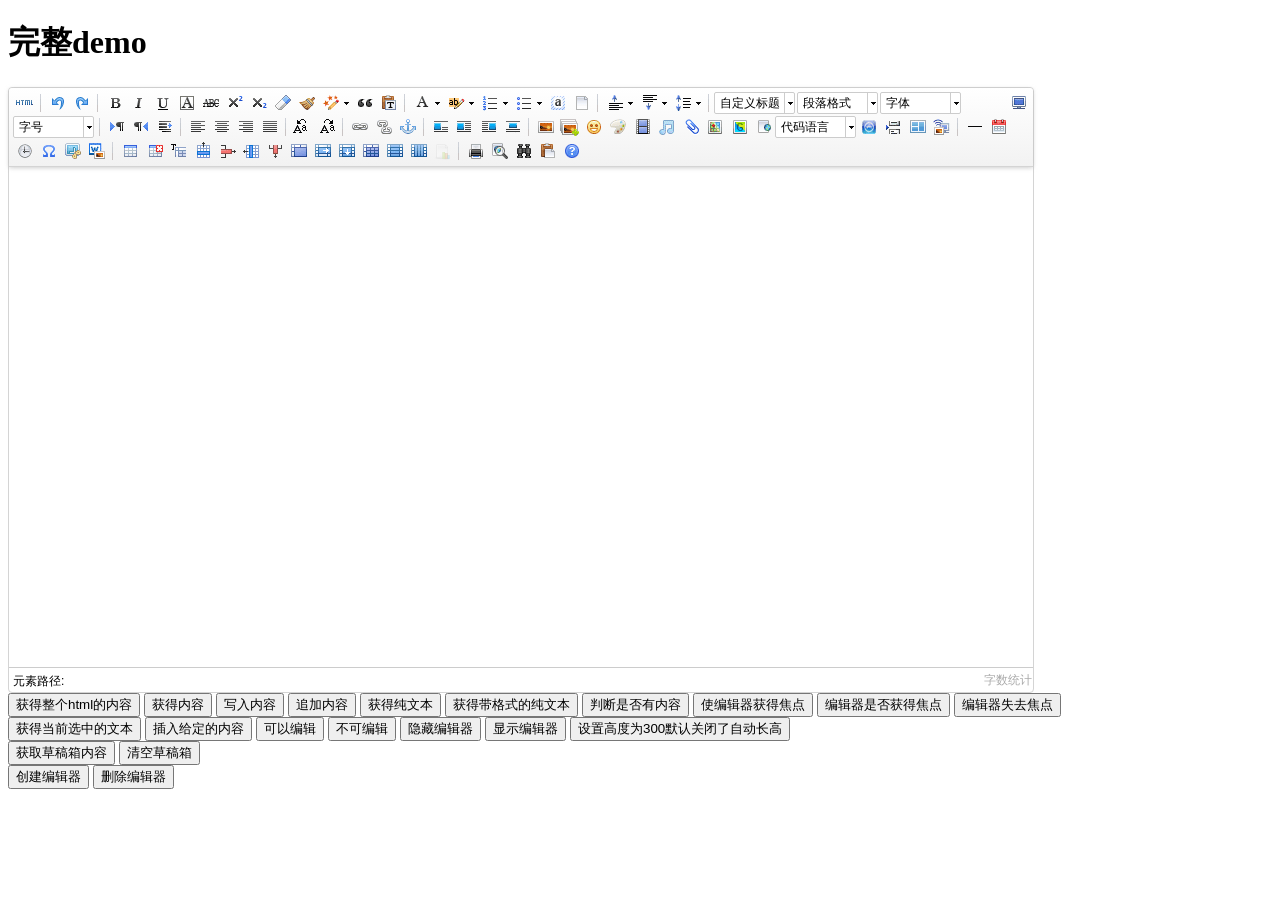
<file: thinkphp-ueditor/ueditor/index.html>
<!DOCTYPE HTML PUBLIC "-//W3C//DTD HTML 4.01 Transitional//EN"
        "http://www.w3.org/TR/html4/loose.dtd">
<html>
<head>
    <title>完整demo</title>
    <meta http-equiv="Content-Type" content="text/html;charset=utf-8"/>
    <script type="text/javascript" charset="utf-8" src="ueditor.config.js"></script>
    <script type="text/javascript" charset="utf-8" src="ueditor.all.min.js"> </script>
    <!--建议手动加在语言，避免在ie下有时因为加载语言失败导致编辑器加载失败-->
    <!--这里加载的语言文件会覆盖你在配置项目里添加的语言类型，比如你在配置项目里配置的是英文，这里加载的中文，那最后就是中文-->
    <script type="text/javascript" charset="utf-8" src="lang/zh-cn/zh-cn.js"></script>

    <style type="text/css">
        div{
            width:100%;
        }
    </style>
</head>
<body>
<div>
    <h1>完整demo</h1>
    <script id="editor" type="text/plain" style="width:1024px;height:500px;"></script>
</div>
<div id="btns">
    <div>
        <button onclick="getAllHtml()">获得整个html的内容</button>
        <button onclick="getContent()">获得内容</button>
        <button onclick="setContent()">写入内容</button>
        <button onclick="setContent(true)">追加内容</button>
        <button onclick="getContentTxt()">获得纯文本</button>
        <button onclick="getPlainTxt()">获得带格式的纯文本</button>
        <button onclick="hasContent()">判断是否有内容</button>
        <button onclick="setFocus()">使编辑器获得焦点</button>
        <button onmousedown="isFocus(event)">编辑器是否获得焦点</button>
        <button onmousedown="setblur(event)" >编辑器失去焦点</button>

    </div>
    <div>
        <button onclick="getText()">获得当前选中的文本</button>
        <button onclick="insertHtml()">插入给定的内容</button>
        <button id="enable" onclick="setEnabled()">可以编辑</button>
        <button onclick="setDisabled()">不可编辑</button>
        <button onclick=" UE.getEditor('editor').setHide()">隐藏编辑器</button>
        <button onclick=" UE.getEditor('editor').setShow()">显示编辑器</button>
        <button onclick=" UE.getEditor('editor').setHeight(300)">设置高度为300默认关闭了自动长高</button>
    </div>

    <div>
        <button onclick="getLocalData()" >获取草稿箱内容</button>
        <button onclick="clearLocalData()" >清空草稿箱</button>
    </div>

</div>
<div>
    <button onclick="createEditor()">
    创建编辑器</button>
    <button onclick="deleteEditor()">
    删除编辑器</button>
</div>

<script type="text/javascript">

    //实例化编辑器
    //建议使用工厂方法getEditor创建和引用编辑器实例，如果在某个闭包下引用该编辑器，直接调用UE.getEditor('editor')就能拿到相关的实例
    var ue = UE.getEditor('editor');


    function isFocus(e){
        alert(UE.getEditor('editor').isFocus());
        UE.dom.domUtils.preventDefault(e)
    }
    function setblur(e){
        UE.getEditor('editor').blur();
        UE.dom.domUtils.preventDefault(e)
    }
    function insertHtml() {
        var value = prompt('插入html代码', '');
        UE.getEditor('editor').execCommand('insertHtml', value)
    }
    function createEditor() {
        enableBtn();
        UE.getEditor('editor');
    }
    function getAllHtml() {
        alert(UE.getEditor('editor').getAllHtml())
    }
    function getContent() {
        var arr = [];
        arr.push("使用editor.getContent()方法可以获得编辑器的内容");
        arr.push("内容为：");
        arr.push(UE.getEditor('editor').getContent());
        alert(arr.join("\n"));
    }
    function getPlainTxt() {
        var arr = [];
        arr.push("使用editor.getPlainTxt()方法可以获得编辑器的带格式的纯文本内容");
        arr.push("内容为：");
        arr.push(UE.getEditor('editor').getPlainTxt());
        alert(arr.join('\n'))
    }
    function setContent(isAppendTo) {
        var arr = [];
        arr.push("使用editor.setContent('欢迎使用ueditor')方法可以设置编辑器的内容");
        UE.getEditor('editor').setContent('欢迎使用ueditor', isAppendTo);
        alert(arr.join("\n"));
    }
    function setDisabled() {
        UE.getEditor('editor').setDisabled('fullscreen');
        disableBtn("enable");
    }

    function setEnabled() {
        UE.getEditor('editor').setEnabled();
        enableBtn();
    }

    function getText() {
        //当你点击按钮时编辑区域已经失去了焦点，如果直接用getText将不会得到内容，所以要在选回来，然后取得内容
        var range = UE.getEditor('editor').selection.getRange();
        range.select();
        var txt = UE.getEditor('editor').selection.getText();
        alert(txt)
    }

    function getContentTxt() {
        var arr = [];
        arr.push("使用editor.getContentTxt()方法可以获得编辑器的纯文本内容");
        arr.push("编辑器的纯文本内容为：");
        arr.push(UE.getEditor('editor').getContentTxt());
        alert(arr.join("\n"));
    }
    function hasContent() {
        var arr = [];
        arr.push("使用editor.hasContents()方法判断编辑器里是否有内容");
        arr.push("判断结果为：");
        arr.push(UE.getEditor('editor').hasContents());
        alert(arr.join("\n"));
    }
    function setFocus() {
        UE.getEditor('editor').focus();
    }
    function deleteEditor() {
        disableBtn();
        UE.getEditor('editor').destroy();
    }
    function disableBtn(str) {
        var div = document.getElementById('btns');
        var btns = UE.dom.domUtils.getElementsByTagName(div, "button");
        for (var i = 0, btn; btn = btns[i++];) {
            if (btn.id == str) {
                UE.dom.domUtils.removeAttributes(btn, ["disabled"]);
            } else {
                btn.setAttribute("disabled", "true");
            }
        }
    }
    function enableBtn() {
        var div = document.getElementById('btns');
        var btns = UE.dom.domUtils.getElementsByTagName(div, "button");
        for (var i = 0, btn; btn = btns[i++];) {
            UE.dom.domUtils.removeAttributes(btn, ["disabled"]);
        }
    }

    function getLocalData () {
        alert(UE.getEditor('editor').execCommand( "getlocaldata" ));
    }

    function clearLocalData () {
        UE.getEditor('editor').execCommand( "clearlocaldata" );
        alert("已清空草稿箱")
    }
</script>
</body>
</html>
</file>
